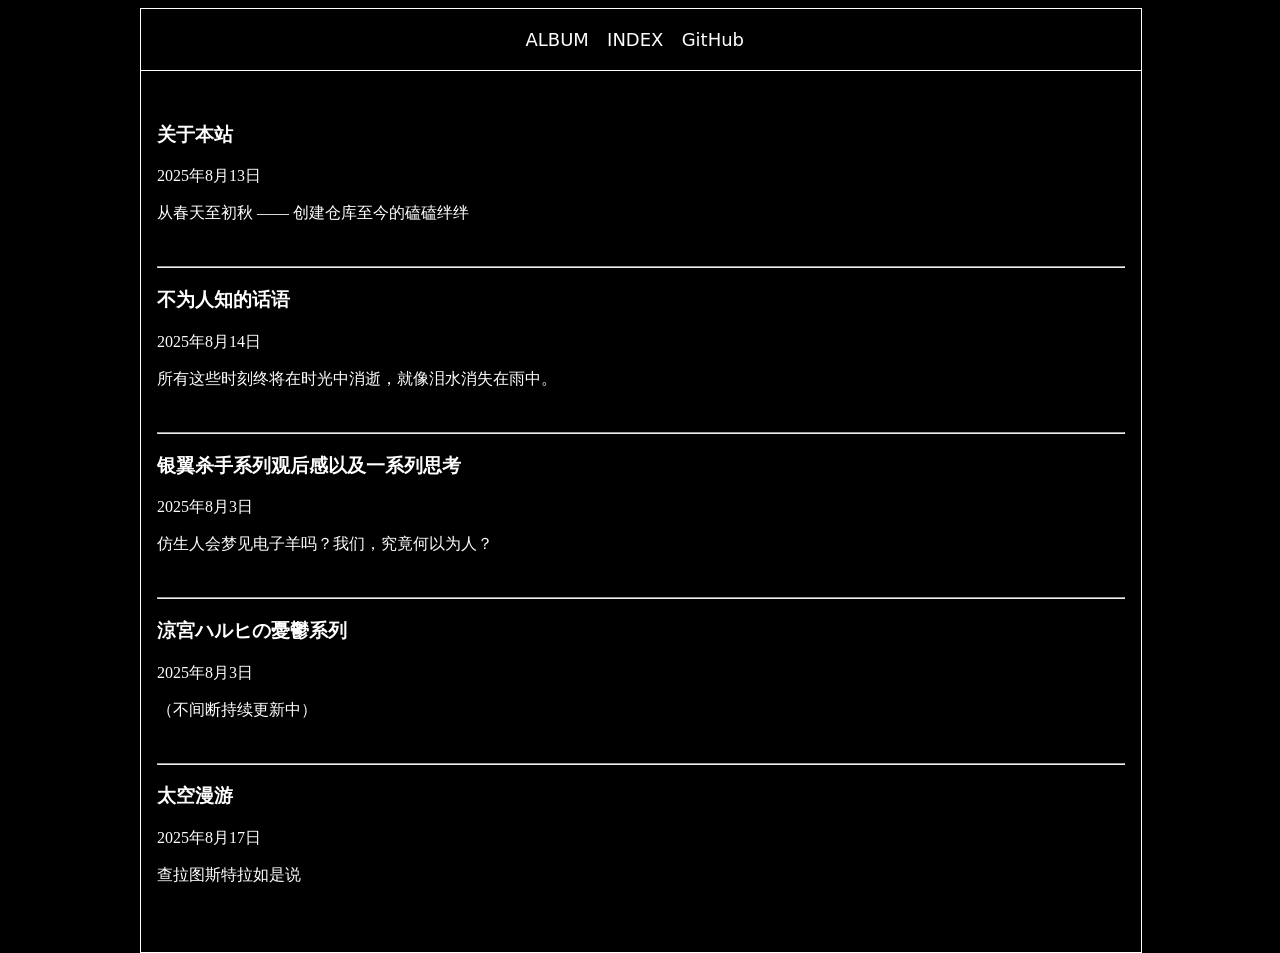
<file: blog.html>
<!DOCTYPE html>
<html lang="zh-CN">
  <head>
    <meta charset="UTF-8">
    <meta name="viewport" content="width=device-width, initial-scale=1.0">
    <title>Blog - Eason Zhou</title>
    <script src="./include/marked.min.js"></script>
    <script src="./include/load-md.js"></script>
    <link rel="stylesheet" href="./include/common.css">
    <link rel="stylesheet" href="./include/github-markdown-dark.css">
    <link rel="icon" type="image/jpeg" href="./images/title.jpeg">
  </head>
  <body>
    <nav class="brick" style="margin-top: 0.8%">
      <ul>
        <li><a href="./album.html">ALBUM</a></li>
        <li><a href="./index.html">INDEX</a></li>
        <li><a href="https://github.com/nulle3z" target="_blank" rel="noopener">GitHub</a></li>
      </ul>
    </nav>
    <div class="brick" style="border-top: none">
      <section id="blog-main" class="blog-container">
        <div class="article-list">
          <a href="./blog/1/index.html" class="article-link">
            <article class="blog-post">
              <h3>关于本站</h3>
              <time>2025年8月13日</time>
              <p>从春天至初秋 —— 创建仓库至今的磕磕绊绊</p>
            </article>
          </a>
          <hr>
            <a href="./blog/2/index.html" class="article-link">
                <article class="blog-post">
                <h3>不为人知的话语</h3>
                <time>2025年8月14日</time>
                <p>所有这些时刻终将在时光中消逝，就像泪水消失在雨中。</p>
                </article>
            </a>
            <hr>
            <a href="./blog/3/index.html" class="article-link">
                <article class="blog-post">
                    <h3>银翼杀手系列观后感以及一系列思考</h3>
                    <time>2025年8月3日</time>
                    <p>仿生人会梦见电子羊吗？我们，究竟何以为人？</p>
                </article>
            </a>
            <hr>
             <a href="./blog/4/index.html" class="article-link">
                <article class="blog-post">
                    <h3>涼宮ハルヒの憂鬱系列</h3>
                    <time>2025年8月3日</time>
                    <p>（不间断持续更新中）</p>
                </article>
            </a>
            <hr>
            <a href="./blog/5/index.html" class="article-link">
                <article class="blog-post">
                    <h3>太空漫游</h3>
                    <time>2025年8月17日</time>
                    <p>查拉图斯特拉如是说</p>
                </article>
            </a>
        </div>
      </section>
    </div>
  </body>
</html>
</file>
<file: include/common.css>
/* common.css */

@media (max-width: 980px) {
    body { padding: 15px; }

    #blog-main {
        padding: 3rem 2rem;
        margin: 2rem auto;
        max-width: 1200px;
    }
}
body {
    box-sizing: border-box; min-width: 200px;
    max-width: 1000px; margin: 0 auto; padding: 0;
    background-color: black; color: white;
}

.wall {
    width: 100%;
    max-width: 1200px;
    margin: 0 auto;
    padding: 0px 20px;
    background-color: black;
}

.brick {
    width: 100%;
    border: 1px solid white;
    overflow: auto;
}
.brick:last-child { margin-bottom: 0; }

nav {
    text-align: center;
    font-family: system-ui, -apple-system, 'Segoe UI', Ubuntu, Cantarell;
}
a { text-decoration: none; margin-right: 1.3%; color: white; }
a, a:visited { color: white; }
a:hover, a:focus, a:active { color: cyan; }
nav ul {
  /* border-top: 2px white solid; border-bottom: 2px white solid; */
  list-style-type: none; font-size: large;
  padding: 2%; margin: 0;
}
nav li { display: inline; padding: 0; }

#blog-main {
    scroll-margin-top: 80px;
    padding: 2rem 1rem;
    background: black;
    border-radius: 0px;
    box-shadow: 0 4px 12px rgba(0,0,0,0.25);
}
a[href="#blog-main"] {
    color: #00ccff;
    transition: opacity 0.3s;
}
a[href="#blog-main"]:hover {
    opacity: 0.8;
    text-decoration: underline;
}


/* 亮色主题适配 
body.light-theme .search-input {
  border-color: #d0d7de;
  background: white;
  color: #24292f;
}

body.light-theme .article-link:hover {
  background: rgba(0,0,0,0.03);
}
*/

/* 搜索容器 */
.search-box {
  width: 100%;
  max-width: 100%; /* 继承 wall 的宽度限制 */
  padding: 12px 0; /* 垂直内边距 */
  box-sizing: border-box;
}

.search-form {
  display: flex;
  gap: 8px;
  width: 100%;
}

/* 输入框适应容器 */
.search-input {
  flex: 1;
  width: 70%;
  padding: 8px 12px;
  /* border: 1px solid #444; */
  background: black;
  color: #e0e0e0;
  border-radius: 4px;
  font-family: inherit;
  font-size: 1rem;
}

/* 统一按钮样式 */
.search-button {
  padding: 8px 16px;
  background: #333;
  border: 1px solid #444;
  border-radius: 4px;
  color: #ccc;
  cursor: pointer;
  transition: all 0.3s;
  white-space: nowrap;
  font-family: system-ui, -apple-system, 'Segoe UI', Ubuntu, Cantarell;
}
.search-input {
  background: #000000;
  border: 1px solid #333;
  color: #e0e0e0;
}
.search-button:hover {
  background: #1a1a1a;
  border-color: #444;
}

/* 亮色主题保持原有样式 */
body.light-theme {
  .search-input {
    background: #ffffff;
    border-color: #d0d7de;
    color: #24292f;
  }

  .search-button {
    background: #eaeef2;
    border-color: #d0d7de;
    color: #24292f;
  }

  .search-button:hover {
    background: #dde1e5;
  }
}

/* 移动端优化 */
@media (max-width: 768px) {
  .wall {
      padding: 0 15px;
  }
  .search-box {
      padding: 12px 0;
  }
  .search-form {
    flex-direction: column;
  }
  .search-button {
    width: 100%;
    padding: 10px;
  }
}
</file>
<file: include/github-markdown-dark.css>
/* dark */
.markdown-body {
  color-scheme: dark;
  -ms-text-size-adjust: 100%;
  -webkit-text-size-adjust: 100%;
  margin: 0;
  color: #f0f6fc;
  background-color: #0d1117;
  font-family: -apple-system,BlinkMacSystemFont,"Segoe UI","Noto Sans",Helvetica,Arial,sans-serif,"Apple Color Emoji","Segoe UI Emoji";
  font-size: 16px;
  line-height: 1.5;
  word-wrap: break-word;

  /* border: 2px white solid; padding: 4%;  This is my new add code */
  padding: 4%;
}

.markdown-body .octicon {
  display: inline-block;
  fill: currentColor;
  vertical-align: text-bottom;
}

.markdown-body h1:hover .anchor .octicon-link:before,
.markdown-body h2:hover .anchor .octicon-link:before,
.markdown-body h3:hover .anchor .octicon-link:before,
.markdown-body h4:hover .anchor .octicon-link:before,
.markdown-body h5:hover .anchor .octicon-link:before,
.markdown-body h6:hover .anchor .octicon-link:before {
  width: 16px;
  height: 16px;
  content: ' ';
  display: inline-block;
  background-color: currentColor;
  -webkit-mask-image: url("data:image/svg+xml,<svg xmlns='http://www.w3.org/2000/svg' viewBox='0 0 16 16' version='1.1' aria-hidden='true'><path fill-rule='evenodd' d='M7.775 3.275a.75.75 0 001.06 1.06l1.25-1.25a2 2 0 112.83 2.83l-2.5 2.5a2 2 0 01-2.83 0 .75.75 0 00-1.06 1.06 3.5 3.5 0 004.95 0l2.5-2.5a3.5 3.5 0 00-4.95-4.95l-1.25 1.25zm-4.69 9.64a2 2 0 010-2.83l2.5-2.5a2 2 0 012.83 0 .75.75 0 001.06-1.06 3.5 3.5 0 00-4.95 0l-2.5 2.5a3.5 3.5 0 004.95 4.95l1.25-1.25a.75.75 0 00-1.06-1.06l-1.25 1.25a2 2 0 01-2.83 0z'></path></svg>");
  mask-image: url("data:image/svg+xml,<svg xmlns='http://www.w3.org/2000/svg' viewBox='0 0 16 16' version='1.1' aria-hidden='true'><path fill-rule='evenodd' d='M7.775 3.275a.75.75 0 001.06 1.06l1.25-1.25a2 2 0 112.83 2.83l-2.5 2.5a2 2 0 01-2.83 0 .75.75 0 00-1.06 1.06 3.5 3.5 0 004.95 0l2.5-2.5a3.5 3.5 0 00-4.95-4.95l-1.25 1.25zm-4.69 9.64a2 2 0 010-2.83l2.5-2.5a2 2 0 012.83 0 .75.75 0 001.06-1.06 3.5 3.5 0 00-4.95 0l-2.5 2.5a3.5 3.5 0 004.95 4.95l1.25-1.25a.75.75 0 00-1.06-1.06l-1.25 1.25a2 2 0 01-2.83 0z'></path></svg>");
}

.markdown-body details,
.markdown-body figcaption,
.markdown-body figure {
  display: block;
}

.markdown-body summary {
  display: list-item;
}

.markdown-body [hidden] {
  display: none !important;
}

.markdown-body a {
  background-color: transparent;
  color: #4493f8;
  text-decoration: none;
}

.markdown-body abbr[title] {
  border-bottom: none;
  -webkit-text-decoration: underline dotted;
  text-decoration: underline dotted;
}

.markdown-body b,
.markdown-body strong {
  font-weight: 600;
}

.markdown-body dfn {
  font-style: italic;
}

.markdown-body h1 {
  margin: .67em 0;
  font-weight: 600;
  padding-bottom: .3em;
  font-size: 2em;
  border-bottom: 1px solid #3d444db3;
}

.markdown-body mark {
  background-color: #bb800926;
  color: #f0f6fc;
}

.markdown-body small {
  font-size: 90%;
}

.markdown-body sub,
.markdown-body sup {
  font-size: 75%;
  line-height: 0;
  position: relative;
  vertical-align: baseline;
}

.markdown-body sub {
  bottom: -0.25em;
}

.markdown-body sup {
  top: -0.5em;
}

.markdown-body img {
  border-style: none;
  max-width: 100%;
  box-sizing: content-box;
}

.markdown-body code,
.markdown-body kbd,
.markdown-body pre,
.markdown-body samp {
  font-family: monospace;
  font-size: 1em;
}

.markdown-body figure {
  margin: 1em 2.5rem;
}

.markdown-body hr {
  box-sizing: content-box;
  overflow: hidden;
  background: transparent;
  border-bottom: 1px solid #3d444db3;
  height: .25em;
  padding: 0;
  margin: 1.5rem 0;
  background-color: #3d444d;
  border: 0;
}

.markdown-body input {
  font: inherit;
  margin: 0;
  overflow: visible;
  font-family: inherit;
  font-size: inherit;
  line-height: inherit;
}

.markdown-body [type=button],
.markdown-body [type=reset],
.markdown-body [type=submit] {
  -webkit-appearance: button;
  appearance: button;
}

.markdown-body [type=checkbox],
.markdown-body [type=radio] {
  box-sizing: border-box;
  padding: 0;
}

.markdown-body [type=number]::-webkit-inner-spin-button,
.markdown-body [type=number]::-webkit-outer-spin-button {
  height: auto;
}

.markdown-body [type=search]::-webkit-search-cancel-button,
.markdown-body [type=search]::-webkit-search-decoration {
  -webkit-appearance: none;
  appearance: none;
}

.markdown-body ::-webkit-input-placeholder {
  color: inherit;
  opacity: .54;
}

.markdown-body ::-webkit-file-upload-button {
  -webkit-appearance: button;
  appearance: button;
  font: inherit;
}

.markdown-body a:hover {
  text-decoration: underline;
}

.markdown-body ::placeholder {
  color: #9198a1;
  opacity: 1;
}

.markdown-body hr::before {
  display: table;
  content: "";
}

.markdown-body hr::after {
  display: table;
  clear: both;
  content: "";
}

.markdown-body table {
  border-spacing: 0;
  border-collapse: collapse;
  display: block;
  width: max-content;
  max-width: 100%;
  overflow: auto;
  font-variant: tabular-nums;
}

.markdown-body td,
.markdown-body th {
  padding: 0;
}

.markdown-body details summary {
  cursor: pointer;
}

.markdown-body a:focus,
.markdown-body [role=button]:focus,
.markdown-body input[type=radio]:focus,
.markdown-body input[type=checkbox]:focus {
  outline: 2px solid #1f6feb;
  outline-offset: -2px;
  box-shadow: none;
}

.markdown-body a:focus:not(:focus-visible),
.markdown-body [role=button]:focus:not(:focus-visible),
.markdown-body input[type=radio]:focus:not(:focus-visible),
.markdown-body input[type=checkbox]:focus:not(:focus-visible) {
  outline: solid 1px transparent;
}

.markdown-body a:focus-visible,
.markdown-body [role=button]:focus-visible,
.markdown-body input[type=radio]:focus-visible,
.markdown-body input[type=checkbox]:focus-visible {
  outline: 2px solid #1f6feb;
  outline-offset: -2px;
  box-shadow: none;
}

.markdown-body a:not([class]):focus,
.markdown-body a:not([class]):focus-visible,
.markdown-body input[type=radio]:focus,
.markdown-body input[type=radio]:focus-visible,
.markdown-body input[type=checkbox]:focus,
.markdown-body input[type=checkbox]:focus-visible {
  outline-offset: 0;
}

.markdown-body kbd {
  display: inline-block;
  padding: 0.25rem;
  font: 11px ui-monospace, SFMono-Regular, SF Mono, Menlo, Consolas, Liberation Mono, monospace;
  line-height: 10px;
  color: #f0f6fc;
  vertical-align: middle;
  background-color: #151b23;
  border: solid 1px #3d444db3;
  border-bottom-color: #3d444db3;
  border-radius: 6px;
  box-shadow: inset 0 -1px 0 #3d444db3;
}

.markdown-body h1,
.markdown-body h2,
.markdown-body h3,
.markdown-body h4,
.markdown-body h5,
.markdown-body h6 {
  margin-top: 1.5rem;
  margin-bottom: 1rem;
  font-weight: 600;
  line-height: 1.25;
}

.markdown-body h2 {
  font-weight: 600;
  padding-bottom: .3em;
  font-size: 1.5em;
  border-bottom: 1px solid #3d444db3;
}

.markdown-body h3 {
  font-weight: 600;
  font-size: 1.25em;
}

.markdown-body h4 {
  font-weight: 600;
  font-size: 1em;
}

.markdown-body h5 {
  font-weight: 600;
  font-size: .875em;
}

.markdown-body h6 {
  font-weight: 600;
  font-size: .85em;
  color: #9198a1;
}

.markdown-body p {
  margin-top: 0;
  margin-bottom: 10px;
}

.markdown-body blockquote {
  margin: 0;
  padding: 0 1em;
  color: #9198a1;
  border-left: .25em solid #3d444d;
}

.markdown-body ul,
.markdown-body ol {
  margin-top: 0;
  margin-bottom: 0;
  padding-left: 2em;
}

.markdown-body ol ol,
.markdown-body ul ol {
  list-style-type: lower-roman;
}

.markdown-body ul ul ol,
.markdown-body ul ol ol,
.markdown-body ol ul ol,
.markdown-body ol ol ol {
  list-style-type: lower-alpha;
}

.markdown-body dd {
  margin-left: 0;
}

.markdown-body tt,
.markdown-body code,
.markdown-body samp {
  font-family: ui-monospace, SFMono-Regular, SF Mono, Menlo, Consolas, Liberation Mono, monospace;
  font-size: 12px;
}

.markdown-body pre {
  margin-top: 0;
  margin-bottom: 0;
  font-family: ui-monospace, SFMono-Regular, SF Mono, Menlo, Consolas, Liberation Mono, monospace;
  font-size: 12px;
  word-wrap: normal;
}

.markdown-body .octicon {
  display: inline-block;
  overflow: visible !important;
  vertical-align: text-bottom;
  fill: currentColor;
}

.markdown-body input::-webkit-outer-spin-button,
.markdown-body input::-webkit-inner-spin-button {
  margin: 0;
  appearance: none;
}

.markdown-body .mr-2 {
  margin-right: 0.5rem !important;
}

.markdown-body::before {
  display: table;
  content: "";
}

.markdown-body::after {
  display: table;
  clear: both;
  content: "";
}

.markdown-body>*:first-child {
  margin-top: 0 !important;
}

.markdown-body>*:last-child {
  margin-bottom: 0 !important;
}

.markdown-body a:not([href]) {
  color: inherit;
  text-decoration: none;
}

.markdown-body .absent {
  color: #f85149;
}

.markdown-body .anchor {
  float: left;
  padding-right: 0.25rem;
  margin-left: -20px;
  line-height: 1;
}

.markdown-body .anchor:focus {
  outline: none;
}

.markdown-body p,
.markdown-body blockquote,
.markdown-body ul,
.markdown-body ol,
.markdown-body dl,
.markdown-body table,
.markdown-body pre,
.markdown-body details {
  margin-top: 0;
  margin-bottom: 1rem;
}

.markdown-body blockquote>:first-child {
  margin-top: 0;
}

.markdown-body blockquote>:last-child {
  margin-bottom: 0;
}

.markdown-body h1 .octicon-link,
.markdown-body h2 .octicon-link,
.markdown-body h3 .octicon-link,
.markdown-body h4 .octicon-link,
.markdown-body h5 .octicon-link,
.markdown-body h6 .octicon-link {
  color: #f0f6fc;
  vertical-align: middle;
  visibility: hidden;
}

.markdown-body h1:hover .anchor,
.markdown-body h2:hover .anchor,
.markdown-body h3:hover .anchor,
.markdown-body h4:hover .anchor,
.markdown-body h5:hover .anchor,
.markdown-body h6:hover .anchor {
  text-decoration: none;
}

.markdown-body h1:hover .anchor .octicon-link,
.markdown-body h2:hover .anchor .octicon-link,
.markdown-body h3:hover .anchor .octicon-link,
.markdown-body h4:hover .anchor .octicon-link,
.markdown-body h5:hover .anchor .octicon-link,
.markdown-body h6:hover .anchor .octicon-link {
  visibility: visible;
}

.markdown-body h1 tt,
.markdown-body h1 code,
.markdown-body h2 tt,
.markdown-body h2 code,
.markdown-body h3 tt,
.markdown-body h3 code,
.markdown-body h4 tt,
.markdown-body h4 code,
.markdown-body h5 tt,
.markdown-body h5 code,
.markdown-body h6 tt,
.markdown-body h6 code {
  padding: 0 .2em;
  font-size: inherit;
}

.markdown-body summary h1,
.markdown-body summary h2,
.markdown-body summary h3,
.markdown-body summary h4,
.markdown-body summary h5,
.markdown-body summary h6 {
  display: inline-block;
}

.markdown-body summary h1 .anchor,
.markdown-body summary h2 .anchor,
.markdown-body summary h3 .anchor,
.markdown-body summary h4 .anchor,
.markdown-body summary h5 .anchor,
.markdown-body summary h6 .anchor {
  margin-left: -40px;
}

.markdown-body summary h1,
.markdown-body summary h2 {
  padding-bottom: 0;
  border-bottom: 0;
}

.markdown-body ul.no-list,
.markdown-body ol.no-list {
  padding: 0;
  list-style-type: none;
}

.markdown-body ol[type="a s"] {
  list-style-type: lower-alpha;
}

.markdown-body ol[type="A s"] {
  list-style-type: upper-alpha;
}

.markdown-body ol[type="i s"] {
  list-style-type: lower-roman;
}

.markdown-body ol[type="I s"] {
  list-style-type: upper-roman;
}

.markdown-body ol[type="1"] {
  list-style-type: decimal;
}

.markdown-body div>ol:not([type]) {
  list-style-type: decimal;
}

.markdown-body ul ul,
.markdown-body ul ol,
.markdown-body ol ol,
.markdown-body ol ul {
  margin-top: 0;
  margin-bottom: 0;
}

.markdown-body li>p {
  margin-top: 1rem;
}

.markdown-body li+li {
  margin-top: .25em;
}

.markdown-body dl {
  padding: 0;
}

.markdown-body dl dt {
  padding: 0;
  margin-top: 1rem;
  font-size: 1em;
  font-style: italic;
  font-weight: 600;
}

.markdown-body dl dd {
  padding: 0 1rem;
  margin-bottom: 1rem;
}

.markdown-body table th {
  font-weight: 600;
}

.markdown-body table th,
.markdown-body table td {
  padding: 6px 13px;
  border: 1px solid #3d444d;
}

.markdown-body table td>:last-child {
  margin-bottom: 0;
}

.markdown-body table tr {
  background-color: #0d1117;
  border-top: 1px solid #3d444db3;
}

.markdown-body table tr:nth-child(2n) {
  background-color: #151b23;
}

.markdown-body table img {
  background-color: transparent;
}

.markdown-body img[align=right] {
  padding-left: 20px;
}

.markdown-body img[align=left] {
  padding-right: 20px;
}

.markdown-body .emoji {
  max-width: none;
  vertical-align: text-top;
  background-color: transparent;
}

.markdown-body span.frame {
  display: block;
  overflow: hidden;
}

.markdown-body span.frame>span {
  display: block;
  float: left;
  width: auto;
  padding: 7px;
  margin: 13px 0 0;
  overflow: hidden;
  border: 1px solid #3d444d;
}

.markdown-body span.frame span img {
  display: block;
  float: left;
}

.markdown-body span.frame span span {
  display: block;
  padding: 5px 0 0;
  clear: both;
  color: #f0f6fc;
}

.markdown-body span.align-center {
  display: block;
  overflow: hidden;
  clear: both;
}

.markdown-body span.align-center>span {
  display: block;
  margin: 13px auto 0;
  overflow: hidden;
  text-align: center;
}

.markdown-body span.align-center span img {
  margin: 0 auto;
  text-align: center;
}

.markdown-body span.align-right {
  display: block;
  overflow: hidden;
  clear: both;
}

.markdown-body span.align-right>span {
  display: block;
  margin: 13px 0 0;
  overflow: hidden;
  text-align: right;
}

.markdown-body span.align-right span img {
  margin: 0;
  text-align: right;
}

.markdown-body span.float-left {
  display: block;
  float: left;
  margin-right: 13px;
  overflow: hidden;
}

.markdown-body span.float-left span {
  margin: 13px 0 0;
}

.markdown-body span.float-right {
  display: block;
  float: right;
  margin-left: 13px;
  overflow: hidden;
}

.markdown-body span.float-right>span {
  display: block;
  margin: 13px auto 0;
  overflow: hidden;
  text-align: right;
}

.markdown-body code,
.markdown-body tt {
  padding: .2em .4em;
  margin: 0;
  font-size: 85%;
  white-space: break-spaces;
  background-color: #656c7633;
  border-radius: 6px;
}

.markdown-body code br,
.markdown-body tt br {
  display: none;
}

.markdown-body del code {
  text-decoration: inherit;
}

.markdown-body samp {
  font-size: 85%;
}

.markdown-body pre code {
  font-size: 100%;
}

.markdown-body pre>code {
  padding: 0;
  margin: 0;
  word-break: normal;
  white-space: pre;
  background: transparent;
  border: 0;
}

.markdown-body .highlight {
  margin-bottom: 1rem;
}

.markdown-body .highlight pre {
  margin-bottom: 0;
  word-break: normal;
}

.markdown-body .highlight pre,
.markdown-body pre {
  padding: 1rem;
  overflow: auto;
  font-size: 85%;
  line-height: 1.45;
  color: #f0f6fc;
  background-color: #151b23;
  border-radius: 6px;
}

.markdown-body pre code,
.markdown-body pre tt {
  display: inline;
  max-width: auto;
  padding: 0;
  margin: 0;
  overflow: visible;
  line-height: inherit;
  word-wrap: normal;
  background-color: transparent;
  border: 0;
}

.markdown-body .csv-data td,
.markdown-body .csv-data th {
  padding: 5px;
  overflow: hidden;
  font-size: 12px;
  line-height: 1;
  text-align: left;
  white-space: nowrap;
}

.markdown-body .csv-data .blob-num {
  padding: 10px 0.5rem 9px;
  text-align: right;
  background: #0d1117;
  border: 0;
}

.markdown-body .csv-data tr {
  border-top: 0;
}

.markdown-body .csv-data th {
  font-weight: 600;
  background: #151b23;
  border-top: 0;
}

.markdown-body [data-footnote-ref]::before {
  content: "[";
}

.markdown-body [data-footnote-ref]::after {
  content: "]";
}

.markdown-body .footnotes {
  font-size: 12px;
  color: #9198a1;
  border-top: 1px solid #3d444d;
}

.markdown-body .footnotes ol {
  padding-left: 1rem;
}

.markdown-body .footnotes ol ul {
  display: inline-block;
  padding-left: 1rem;
  margin-top: 1rem;
}

.markdown-body .footnotes li {
  position: relative;
}

.markdown-body .footnotes li:target::before {
  position: absolute;
  top: calc(0.5rem*-1);
  right: calc(0.5rem*-1);
  bottom: calc(0.5rem*-1);
  left: calc(1.5rem*-1);
  pointer-events: none;
  content: "";
  border: 2px solid #1f6feb;
  border-radius: 6px;
}

.markdown-body .footnotes li:target {
  color: #f0f6fc;
}

.markdown-body .footnotes .data-footnote-backref g-emoji {
  font-family: monospace;
}

.markdown-body body:has(:modal) {
  padding-right: var(--dialog-scrollgutter) !important;
}

.markdown-body .pl-c {
  color: #9198a1;
}

.markdown-body .pl-c1,
.markdown-body .pl-s .pl-v {
  color: #79c0ff;
}

.markdown-body .pl-e,
.markdown-body .pl-en {
  color: #d2a8ff;
}

.markdown-body .pl-smi,
.markdown-body .pl-s .pl-s1 {
  color: #f0f6fc;
}

.markdown-body .pl-ent {
  color: #7ee787;
}

.markdown-body .pl-k {
  color: #ff7b72;
}

.markdown-body .pl-s,
.markdown-body .pl-pds,
.markdown-body .pl-s .pl-pse .pl-s1,
.markdown-body .pl-sr,
.markdown-body .pl-sr .pl-cce,
.markdown-body .pl-sr .pl-sre,
.markdown-body .pl-sr .pl-sra {
  color: #a5d6ff;
}

.markdown-body .pl-v,
.markdown-body .pl-smw {
  color: #ffa657;
}

.markdown-body .pl-bu {
  color: #f85149;
}

.markdown-body .pl-ii {
  color: #f0f6fc;
  background-color: #8e1519;
}

.markdown-body .pl-c2 {
  color: #f0f6fc;
  background-color: #b62324;
}

.markdown-body .pl-sr .pl-cce {
  font-weight: bold;
  color: #7ee787;
}

.markdown-body .pl-ml {
  color: #f2cc60;
}

.markdown-body .pl-mh,
.markdown-body .pl-mh .pl-en,
.markdown-body .pl-ms {
  font-weight: bold;
  color: #1f6feb;
}

.markdown-body .pl-mi {
  font-style: italic;
  color: #f0f6fc;
}

.markdown-body .pl-mb {
  font-weight: bold;
  color: #f0f6fc;
}

.markdown-body .pl-md {
  color: #ffdcd7;
  background-color: #67060c;
}

.markdown-body .pl-mi1 {
  color: #aff5b4;
  background-color: #033a16;
}

.markdown-body .pl-mc {
  color: #ffdfb6;
  background-color: #5a1e02;
}

.markdown-body .pl-mi2 {
  color: #f0f6fc;
  background-color: #1158c7;
}

.markdown-body .pl-mdr {
  font-weight: bold;
  color: #d2a8ff;
}

.markdown-body .pl-ba {
  color: #9198a1;
}

.markdown-body .pl-sg {
  color: #3d444d;
}

.markdown-body .pl-corl {
  text-decoration: underline;
  color: #a5d6ff;
}

.markdown-body [role=button]:focus:not(:focus-visible),
.markdown-body [role=tabpanel][tabindex="0"]:focus:not(:focus-visible),
.markdown-body button:focus:not(:focus-visible),
.markdown-body summary:focus:not(:focus-visible),
.markdown-body a:focus:not(:focus-visible) {
  outline: none;
  box-shadow: none;
}

.markdown-body [tabindex="0"]:focus:not(:focus-visible),
.markdown-body details-dialog:focus:not(:focus-visible) {
  outline: none;
}

.markdown-body g-emoji {
  display: inline-block;
  min-width: 1ch;
  font-family: "Apple Color Emoji","Segoe UI Emoji","Segoe UI Symbol";
  font-size: 1em;
  font-style: normal !important;
  font-weight: 400;
  line-height: 1;
  vertical-align: -0.075em;
}

.markdown-body g-emoji img {
  width: 1em;
  height: 1em;
}

.markdown-body .task-list-item {
  list-style-type: none;
}

.markdown-body .task-list-item label {
  font-weight: 400;
}

.markdown-body .task-list-item.enabled label {
  cursor: pointer;
}

.markdown-body .task-list-item+.task-list-item {
  margin-top: 0.25rem;
}

.markdown-body .task-list-item .handle {
  display: none;
}

.markdown-body .task-list-item-checkbox {
  margin: 0 .2em .25em -1.4em;
  vertical-align: middle;
}

.markdown-body ul:dir(rtl) .task-list-item-checkbox {
  margin: 0 -1.6em .25em .2em;
}

.markdown-body ol:dir(rtl) .task-list-item-checkbox {
  margin: 0 -1.6em .25em .2em;
}

.markdown-body .contains-task-list:hover .task-list-item-convert-container,
.markdown-body .contains-task-list:focus-within .task-list-item-convert-container {
  display: block;
  width: auto;
  height: 24px;
  overflow: visible;
  clip: auto;
}

.markdown-body ::-webkit-calendar-picker-indicator {
  filter: invert(50%);
}

.markdown-body .markdown-alert {
  padding: 0.5rem 1rem;
  margin-bottom: 1rem;
  color: inherit;
  border-left: .25em solid #3d444d;
}

.markdown-body .markdown-alert>:first-child {
  margin-top: 0;
}

.markdown-body .markdown-alert>:last-child {
  margin-bottom: 0;
}

.markdown-body .markdown-alert .markdown-alert-title {
  display: flex;
  font-weight: 500;
  align-items: center;
  line-height: 1;
}

.markdown-body .markdown-alert.markdown-alert-note {
  border-left-color: #1f6feb;
}

.markdown-body .markdown-alert.markdown-alert-note .markdown-alert-title {
  color: #4493f8;
}

.markdown-body .markdown-alert.markdown-alert-important {
  border-left-color: #8957e5;
}

.markdown-body .markdown-alert.markdown-alert-important .markdown-alert-title {
  color: #ab7df8;
}

.markdown-body .markdown-alert.markdown-alert-warning {
  border-left-color: #9e6a03;
}

.markdown-body .markdown-alert.markdown-alert-warning .markdown-alert-title {
  color: #d29922;
}

.markdown-body .markdown-alert.markdown-alert-tip {
  border-left-color: #238636;
}

.markdown-body .markdown-alert.markdown-alert-tip .markdown-alert-title {
  color: #3fb950;
}

.markdown-body .markdown-alert.markdown-alert-caution {
  border-left-color: #da3633;
}

.markdown-body .markdown-alert.markdown-alert-caution .markdown-alert-title {
  color: #f85149;
}

.markdown-body>*:first-child>.heading-element:first-child {
  margin-top: 0 !important;
}

.markdown-body .highlight pre:has(+.zeroclipboard-container) {
  min-height: 52px;
}
</file>
